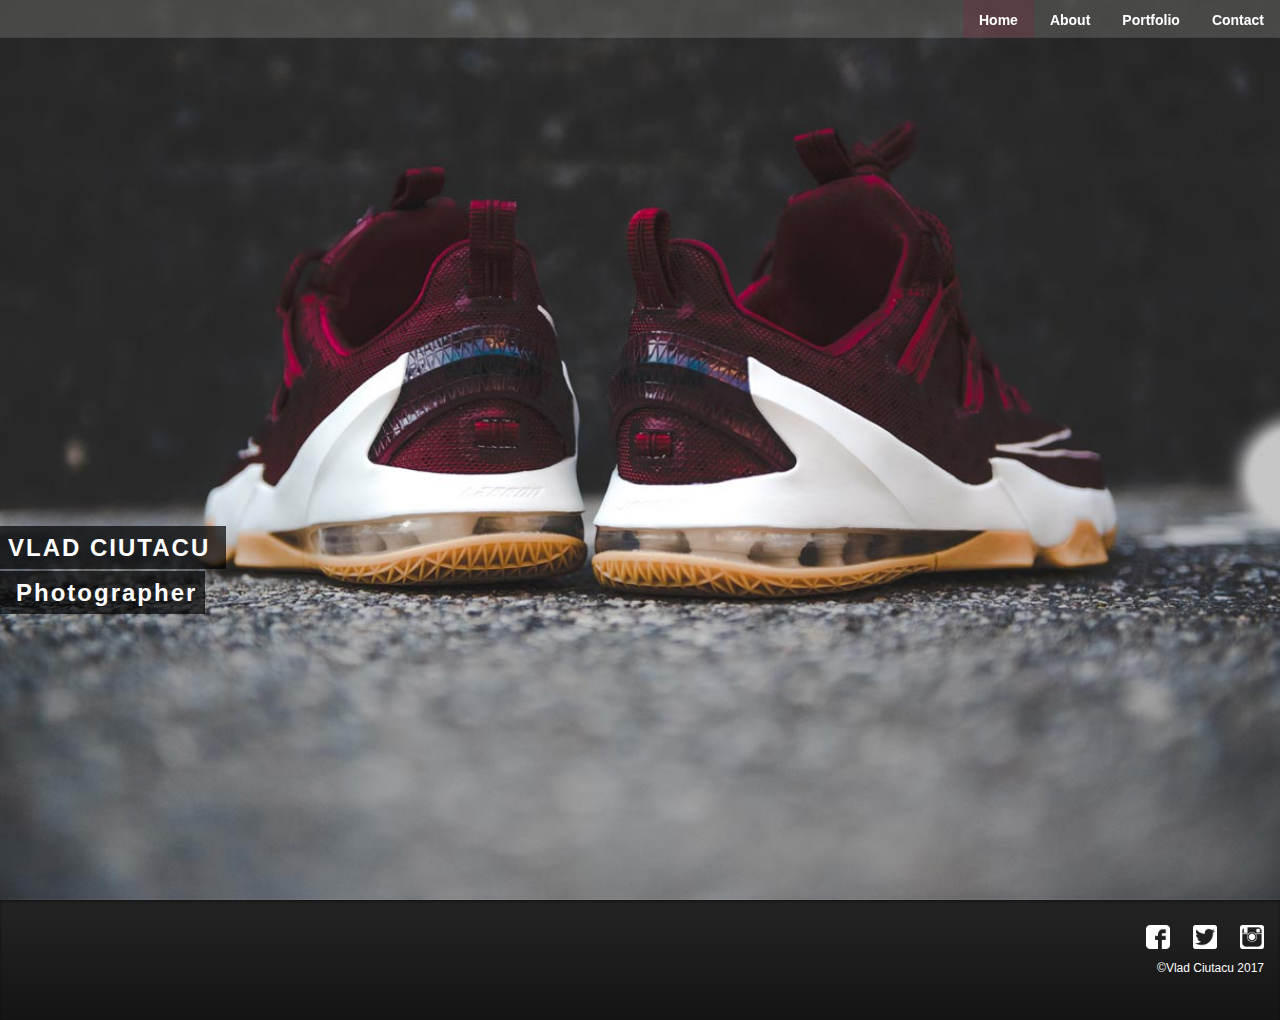
<file: index.html>
<!DOCTYPE html>
<html>
    <head>
        <meta charset="utf-8" />
		<title>Vlad Ciutacu</title>
        <link rel="stylesheet" type="text/css" href="style.css"/>
	</head>

    <body>
        <div id="wrapper" class="wrapper">
            <header id="header" class="header">
                <nav class="navbar">
                    <a href="contact.html">Contact</a>
                    <a href="portfolio.html">Portfolio</a>
                    <a href="about.html">About</a>
                    <a class="active" href="index.html">Home</a>
                </nav>
            </header>

            <div class="text">
                <h1 class=title><span>VLAD CIUTACU<span class='spacer'></span><br /><span class='spacer'></span>Photographer</span></h1>
            </div>
        </div>
        
        <footer class="footer">
            <div class="footer-container">
                <div class="copyright">
                    <ul>
                        <li>
                            <a href="https://www.facebook.com/profile.php?id=1729853736"><img src="images/facebook-logo.png" class="social" alt=""></a>
                        </li>
                        <li>
                            <a href="https://twitter.com/vladieboi"><img src="images/twitter-logo.png" class="social" alt=""></a>
                        </li>
                        <li>
                            <a href="https://www.instagram.com/vladieboi/"><img src="images/instagram-logo.png" class="social" alt=""></a>
                        </li>
                    </ul>
                    <small> &copy;Vlad Ciutacu 2017</small>
                </div>
            </div>
        </footer>

	</body>
</html>
</file>
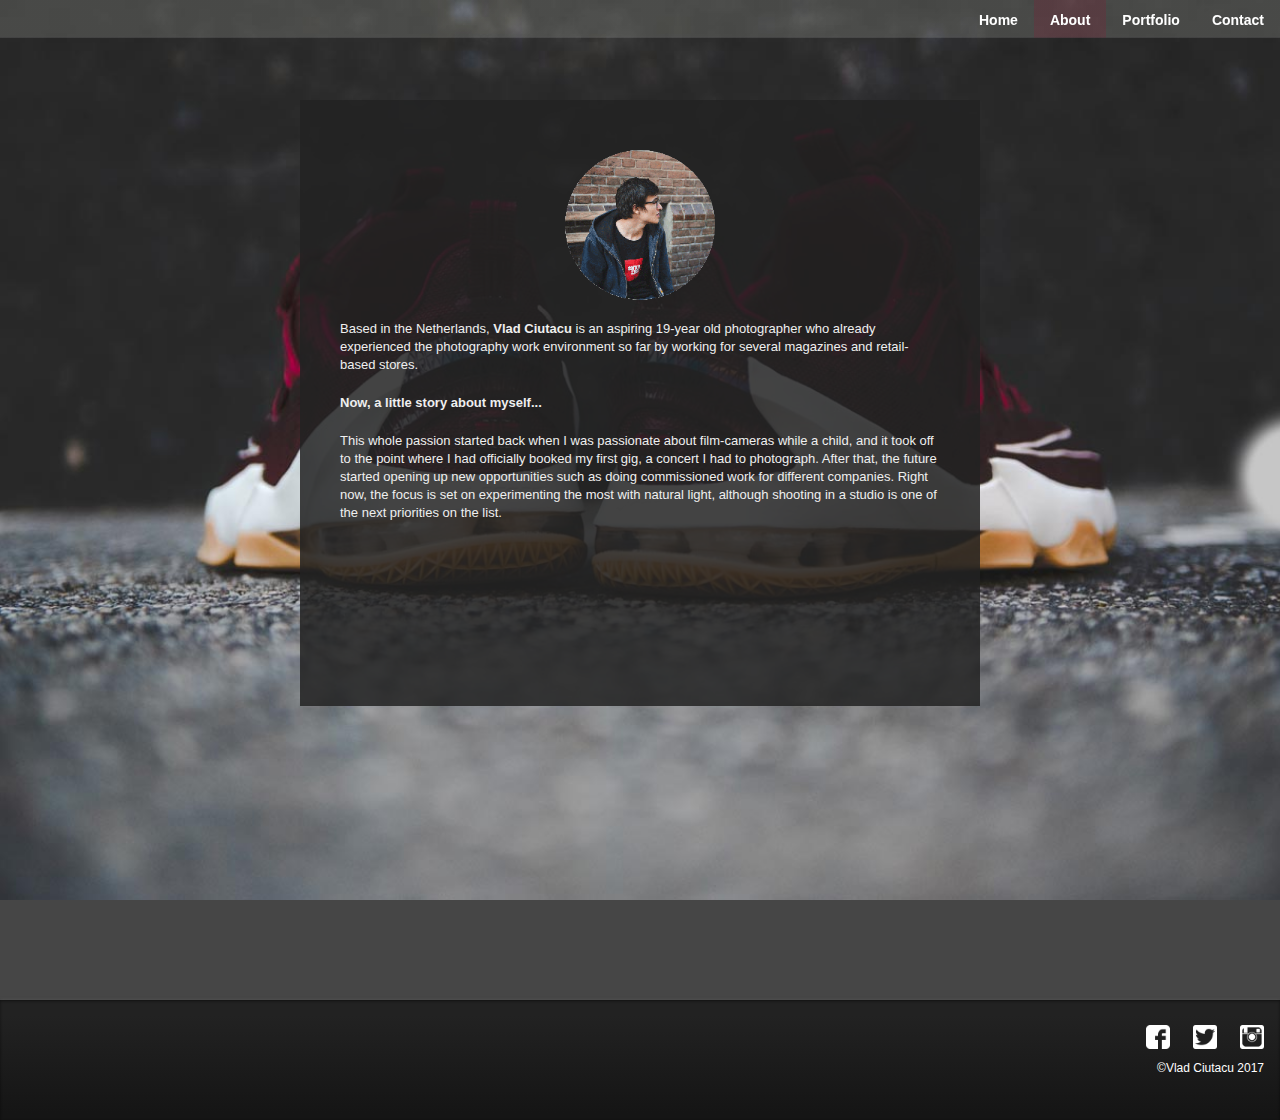
<file: about.html>
<!DOCTYPE html>
<html>
    <head>
        <meta charset="utf-8" />
        <title>Vlad Ciutacu</title>
        <link rel="stylesheet" type="text/css" href="style.css"/>
    </head>

    <body>
        <div id="wrapper" class="wrapper about-wrapper">
            <header id="header" class="header">
                <nav class="navbar">
                    <a href="contact.html">Contact</a>
                    <a href="portfolio.html">Portfolio</a>
                    <a class="active" href="about.html">About</a>
                    <a href="index.html">Home</a>
                </nav>
            </header>

            <div class="about-container">
                <figure>
                    <img src="images/me.png" class="avatar" alt="picture-of-myself">
                </figure>
                <article>
                    <p>Based in the Netherlands, <strong>Vlad Ciutacu</strong> is an aspiring 19-year old photographer who already experienced the photography work environment so far by working for several magazines and retail-based stores.</p>

                    <aside>
                        <p><strong>Now, a little story about myself...</strong></p>
                    </aside>
                    <section>
                        <p>This whole passion started back when I was passionate about film-cameras while a child, and it took off to the point where I had officially booked my first gig, a concert I had to photograph. After that, the future started opening up new opportunities such as doing commissioned work for different companies. Right now, the focus is set on experimenting the most with natural light, although shooting in a studio is one of the next priorities on the list.</p>
                    </section>
                </article>
                <iframe class="video" src="https://www.youtube.com/embed/_jfHalX5atA?list=PLHiuMw9rL2ou9rPPkWafWjEG8GEbv2EJw?ecver=2" frameborder="0"" allowfullscreen></iframe>
            </div>

        </div>

        <footer class="footer">
            <div class="footer-container">
                <div class="copyright">
                    <ul>
                        <li>
                            <a href="https://www.facebook.com/profile.php?id=1729853736"><img src="images/facebook-logo.png" class="social" alt=""></a>
                        </li>
                        <li>
                            <a href="https://twitter.com/vladieboi"><img src="images/twitter-logo.png" class="social" alt=""></a>
                        </li>
                        <li>
                            <a href="https://www.instagram.com/vladieboi/"><img src="images/instagram-logo.png" class="social" alt=""></a>
                        </li>
                    </ul>
                    <small> &copy;Vlad Ciutacu 2017</small>
                </div>
            </div>
        </footer>

	</body>
</html>
</file>
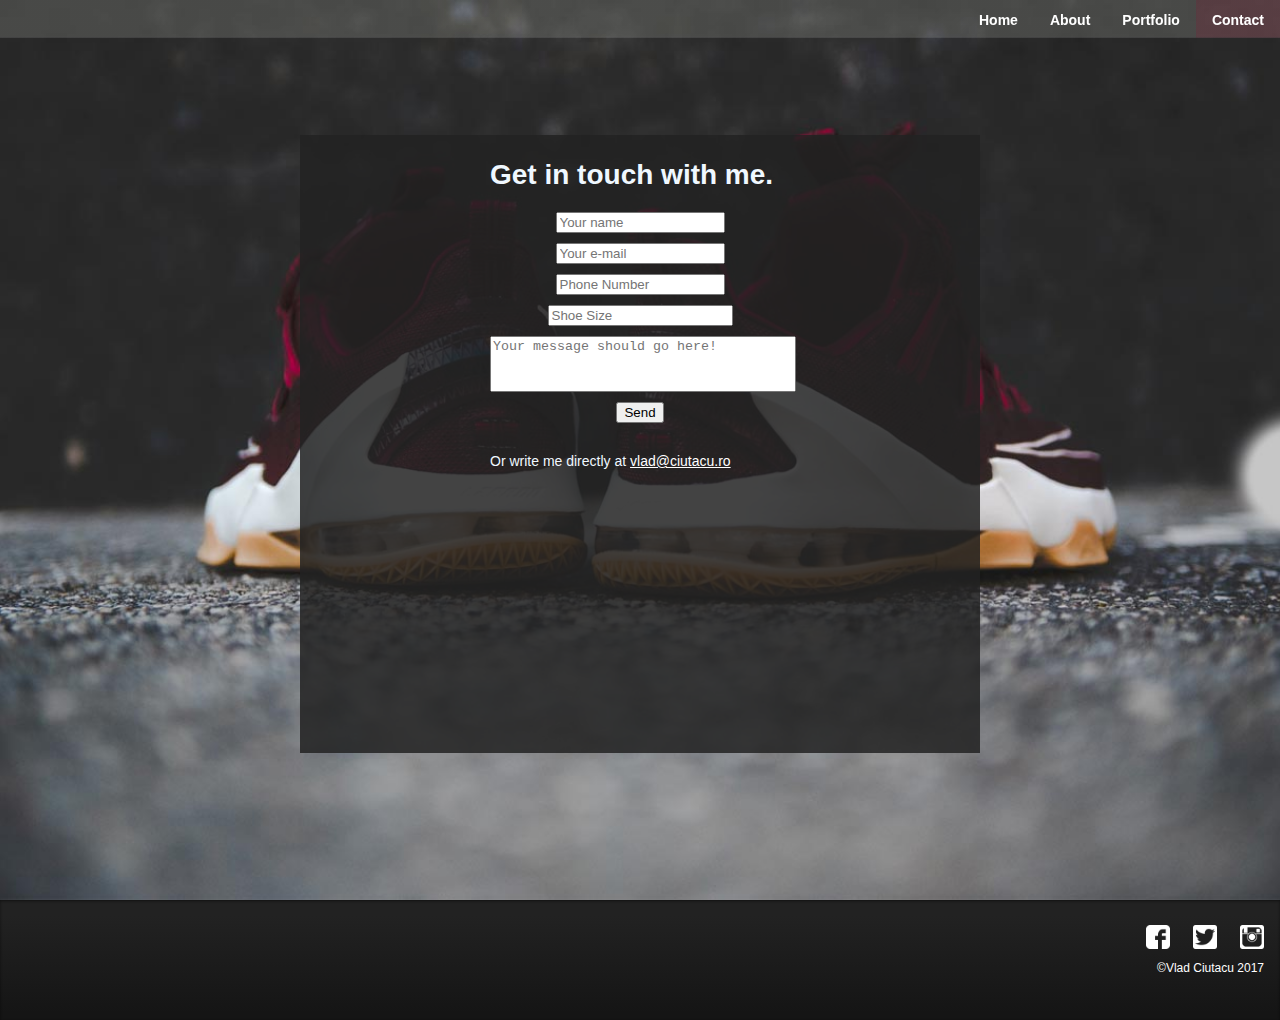
<file: contact.html>
<!DOCTYPE html>
<html>
    <head>
        <meta charset="utf-8" />
        <title>Vlad Ciutacu</title>
        <link rel="stylesheet" type="text/css" href="style.css"/>
    </head>

    <body>
        <div id="wrapper" class="wrapper">
            <header id ="header" class="header">
                <nav class="navbar">
                    <a class="active" href="contact.html">Contact</a>
                    <a href="portfolio.html">Portfolio</a>
                    <a href="about.html">About</a>
                    <a href="index.html">Home</a>
                </nav>
            </header>

            <main class="contact-container">
                <div class="container">
                    <article class="contentContact">
                        <h1>
                            <span>Get in touch with me.</span>
                        </h1>

                        <div class="contactMe">
                            <form action="/contact/sent" method="post" class="form" novalidate="novalidate">
                                <input type="text" name="your-name" value size="18px" placeholder="Your name">
                                <input type="email" name="your-email" value size="18px" placeholder="Your e-mail">
                                <input type="tel" name="your-phone" value size="18px" placeholder="Phone Number">
                                <input type="number" pattern="[0-9]*" name="shoe-size" placeholder="Shoe Size">
                                <textarea placeholder="Your message should go here!"></textarea>

                                <input type="submit" value="Send">
                            </form>
                        </div>

                        <span class="contact-me">Or write me directly at <a href="mailto:vlad@ciutacu.ro">vlad@ciutacu.ro</a></span>

                        <iframe src="https://www.google.com/maps/embed?pb=!1m18!1m12!1m3!1d16495.473745664225!2d4.283686928667944!3d52.078513049699666!2m3!1f0!2f0!3f0!3m2!1i1024!2i768!4f13.1!3m3!1m2!1s0x47c5b72f4298bd71%3A0x400de5a8d1e6c10!2sThe+Hague!5e0!3m2!1sen!2snl!4v1489504419038" width="300" height="200" frameborder="0" allowfullscreen></iframe>

                    </article>
                </div>
            </main>

            <div class="push"></div></div>

            <footer class="footer">
                <div class="footer-container">
                    <div class="copyright">
                        <ul>
                            <li>
                                <a href="https://www.facebook.com/profile.php?id=1729853736"><img src="images/facebook-logo.png" class="social" alt=""></a>
                            </li>
                            <li>
                                <a href="https://twitter.com/vladieboi"><img src="images/twitter-logo.png" class="social" alt=""></a>
                            </li>
                            <li>
                                <a href="https://www.instagram.com/vladieboi/"><img src="images/instagram-logo.png" class="social" alt=""></a>
                            </li>
                        </ul>
                        <small> &copy;Vlad Ciutacu 2017</small>
                    </div>
                </div>
            </footer>

	</body>
</html>
</file>
<file: style.css>
/*------------------------------------*\
  HOME
\*------------------------------------*/

* {
    margin: 0;
}

html,
body {
    min-height: 100%;
    position: relative;
}

p {
    font: 14px Helvetica, Sans-Serif; 
    color: #F0F8FF;
}


ul,
ul li {
  list-style: none;
}

.header .navbar a {
    display: block;
    color: white;
    font: bold 14px Helvetica, Sans-Serif; 
    text-align: center;
    padding: 12px 16px;
    text-decoration: none;
}

a:hover {
  cursor: pointer;
}

.header a:hover:not(.active) {
    /* navbar: */
    background-image: linear-gradient(-180deg, rgba(238, 239, 239, 0.35) 90%, rgba(216, 216, 216, 0.20) 93%, rgba(216, 216, 216, 0.00) 96%);
}

.active {
    background-image: linear-gradient(-180deg, rgba(133, 28, 53, 0.25) 90%, rgba(129, 12, 44, 0.20) 93%, rgba(129, 12, 44, 0.00) 96%);
    text-decoration: underline;
}

.header {
    position: fixed;
    top: 0;
    display: block;
    height: auto;
    width: 100%;
    z-index: 999;
}

.navbar {
    list-style-type: none;
    margin: 0px;
    padding: 0px;
    overflow: hidden;
    /* navbar: */

    background-image: -webkit-linear-gradient(rgba(169, 172, 164, 0.25) 90%, rgba(216, 216, 216, 0.20) 93%, rgba(216, 216, 216, 0.00) 96%);
    background-image: -o-linear-gradient(rgba(169, 172, 164, 0.25) 90%, rgba(216, 216, 216, 0.20) 93%, rgba(216, 216, 216, 0.00) 96%);
    background-image: linear-gradient(rgba(169, 172, 164, 0.25) 90%, rgba(216, 216, 216, 0.20) 93%, rgba(216, 216, 216, 0.00) 96%);
}

.navbar a {
  float: right;
}
.wrapper {
    min-height: 100vh;
    /*height: 100%;*/
    /*margin-bottom: -120px;*/
    /* header gradient: */
    background: url(images/bg-img.jpg);
    /* Image is centered vertically and horizontally at all times */

    background-position: center center;
    /* Image doesn't repeat */

    background-repeat: no-repeat;
    /* Makes the image fixed in the viewport so that it doesn't move when
     the content height is greater than the image height */

    background-attachment: fixed;
    /* This is what makes the background image rescale based on its container's size */

    background-size: cover;
    /* Pick a solid background color that will be displayed while the background image is loading */

    background-color: #464646;
}

.wrapper:after {
    content: "";
    display: block;
}

.footer,
.wrapper:after {
    height: 120px;
    /*position: absolute;
    left: 0; right: 0; bottom: 0;*/
}

.footer {
    background-image: -webkit-linear-gradient(#222222 13%, #151515 94%);
    background-image: -o-linear-gradient(#222222 13%, #151515 94%);
    background-image: linear-gradient(#222222 13%, #151515 94%);
    box-shadow: 0px 2px 4px 0px rgba(180,180,180,0.50), inset 0px 1px 3px 0px rgba(0,0,0,0.50);
}

.copyright {
  display: block;
  -webkit-transform: translateY(50%);
  -ms-transform: translateY(50%);
  -o-transform: translateY(50%);
  transform: translateY(50%);
  text-align: right;
  font:  10px Helvetica, Sans-Serif; 
  color: #F0F8FF;
}

.footer-container {
  display: block;
  float: right;
}

.footer-container ul {
  display: block;
  margin-right: 16px;
}

.footer-container ul li {
  display: inline-block;
  float: none;
}

.footer-container small {
  display: block;
  margin-top: 10px;
  padding-right: 16px;
}

.social {
  display: block;
  width: 24px;
  height: 24px;
  margin: 0 10px;
}

.footer-container ul li:last-child .social {
  margin: 0 0 0 10px;
}

.image {
    position: relative;
    width: 100%;
}

.title {
    position: absolute;
    top: 525px;
    left: 0;
    width: 100%;
    
}

.title span {
   color: white; 
   font: bold 24px/45px Bebas, Helvetica, Sans-Serif; 
   background: rgb(0, 0, 0); /* fallback color */
   background: rgba(0, 0, 0, 0.7);
   padding: 8px; 
   letter-spacing: 2px
}

small {
    color: white;
    font-size: 12px;
}

span.spacer {
    background: rgb(0, 0, 0); /* fallback color */
    background: rgba(0, 0, 0, 0.0);
}
/*------------------------------------*\
  ABOUT
\*------------------------------------*/

.about-wrapper {
  display: block;
  padding-top: 100px;
}

.about-container {
   /* position: absolute;
    top: 15vh;
    right: 0;
    left: 0;*/
    display: block;
    width: 70vw;
    max-width: 680px;
    height: auto;
    /*min-height: 40vh;*/
    margin: auto;
    padding: 30px 0;
    background: rgba(34, 34, 34, 0.85);
}

.avatar {
    display: block;
    width: 150px;
    height: 150px;
    margin: 20px auto 0;
    border-radius: 50%;
}

.about-container p {
    display: block;
    padding: 20px 40px 0;
    font-size: 13px;
    line-height: 18px;
    color: #EFEFEF;
}

.about-me {
    display: block;
    font: bold 28px Helvetica, Sans-Serif;
    color: #F0F8FF;
    padding: 20px 20px 0;
    margin: 0 50px 0;
}

.video {
    position: relative;
    left: 25%;
    width: 50%;
    top: 15px;
}

/*------------------------------------*\
  CONTACT
\*------------------------------------*/
.contact-container {
    position: absolute;
    top: 15vh;
    right: 0;
    left: 0;
    display: block;
    width: 70vw;
    max-width: 680px;
    min-width: 350px;
    height: auto;
    min-height: 40vh;
    margin: auto;
    padding-bottom: 30px;
    background: rgba(34, 34, 34, 0.85);
}

.contact-container h1 span {
   font: bold 28px Helvetica, Sans-Serif; 
   color: #F0F8FF;
}

.contentContact {
  display: ;
  width: 300px;
  margin: 0 auto;
  padding: 20px 0;
}

.contentContact p {
  display: block;
  margin-top: 10px;
  color: #FFF;
}

.contactMe {
  display: block;
  margin-top: 20px;
}

.contactMe input,
.contactMe textarea {
  display: block;
  margin: 10px auto;
}

.contact-me {
  display: block;
  font: 14px Helvetica, Sans-Serif; 
  color: #F0F8FF;  margin: 30px 0;
}

.contact-me a {
  color: #FFFFFF;
}

textarea {
  resize: none;
  width: 300px;
  height: 50px;
}
/*------------------------------------*\
  PORTFOLIO
\*------------------------------------*/

.portfolio-container {
    position: absolute;
    top: 15vh;
    right: 0;
    left: 0;
    display: flex;
    width: 70vw;
    max-width: 680px;
    min-width: 350px;
    height: auto;
    margin: auto;
    padding-bottom: 30px;
    background: rgba(34, 34, 34, 0.85);
}

.category {
    position: relative;
    right: 16px;
    display: block;
    width: 100%;
    height: auto;
    margin: 20px auto 10px;
    border-radius: 2%;
}

.rig-img {
    width:100%
}

.rig-text {
    font: bold 14px Helvetica, Sans-Serif; 
    color: #F0F8FF;
    display: block;
    margin-left: 15px;
}
</file>
